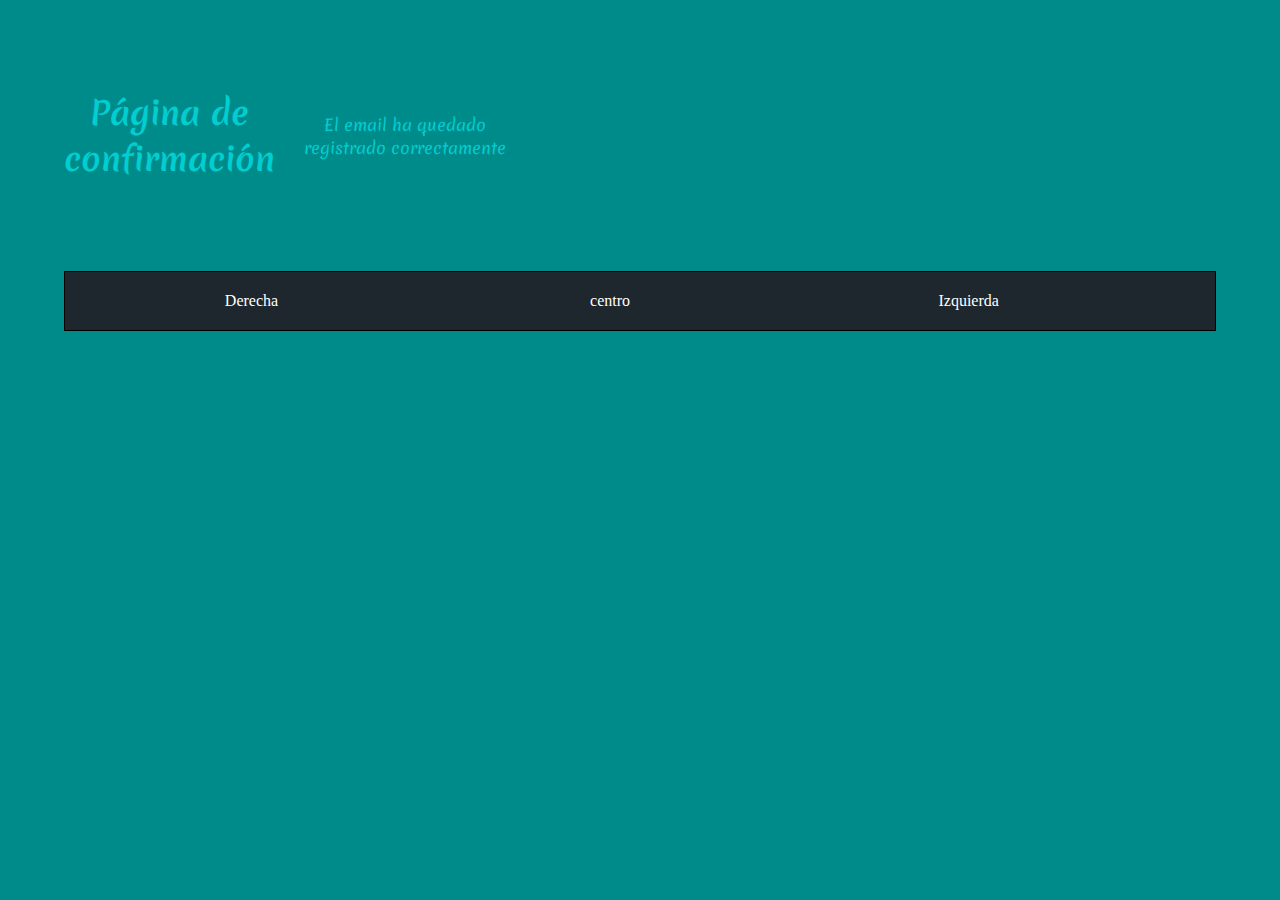
<file: landingPage/confirm.html>
<!DOCTYPE html>
<html lang="es_ES">
  <head>
    <meta charset="UTF-8" />
    <meta name="viewport" content="width=device-width, initial-scale=1.0" />
    <meta http-equiv="refresh" content="3;URL=index.html" />
    <title>Confirm page</title>
    <link
      href="https://fonts.googleapis.com/css2?family=Merienda:wght@400;700&display=swap"
      rel="stylesheet"
    />
    <link rel="stylesheet" href="css/main.css" />
    <style>
      * {
        margin: 0;
        padding: 0;
      }

      body {
        background-color: darkcyan;
        color: darkturquoise;
        text-align: center;
      }
      h1,
      p {
        margin: 2em auto;
        padding: 2em auto;
        font-family: "Merienda", cursive;
      }
    </style>
  </head>
  <body>
    <div class="contenedor">
      <header><h1>Página de confirmación</h1></header>
      <section><p>El email ha quedado registrado correctamente</p></section>
      <footer class="footer">
        <div>Derecha</div>
        <div>centro</div>
        <div>Izquierda</div>
      </footer>
    </div>
  </body>
</html>
</file>
<file: landingPage/css/main.css>
:root {
  --color-gris: #aaaaaa;
  --color-blanco: #e8f6fa;
  --color-darkblue-alpha: rgba(27, 27, 50, 0.8);
  --color-grey-alpha: hsla(195, 53%, 79%, 0.2);
}

*,
*::before,
*::afeter {
  box-sizing: border-box;
}

#animation-rotate {
  animation: rotate 5s infinite;
  animation-name: rotate;
  animation-duration: 15s;
  animation-timing-function: ease;
  animation-delay: 0s;
  animation-iteration-count: infinite;
  animation-direction: normal;
  animation-fill-mode: none;
  animation-play-state: running;
}
@keyframes rotate {
  from {
    transform: rotate3d(0, 0, 0, 0);
  }
  to {
    transform: rotate3d(1, 1, 1, 360deg);
  }
}

* {
  margin: 0;
  padding: 0;
}

body {
  background-color: hsla(196, 23%, 68%, 0.7);
}

.contenedor {
  width: 90%;
  max-width: auto;
  margin: 1.6em auto;
  display: grid;
  gap: 1.6em;
  grid-template-columns: repeat(5, 1fr);
  align-items: center;
  justify-content: center;
}

.encabezado,
.footer {
  background: #fff;
  padding: 20px;
  border: 1px solid #000000;
  grid-column: 1/-1;
  background-color: #1e272e;
  color: #ffffff;
}

/* estilos para el encabezado */

.contenedor > .encabezado {
  text-align: center;
  color: var(--color-blanco);
}

.encbezado {
  display: flex;
  flex-direction: column;
}

.header {
  width: 100%;
  display: flex;
  flex-direction: row;
}

.header > div > img {
  width: 100%;
  max-width: 100%;
  height: auto;
}

.imagen {
  width: 30%;
  max-width: 40%;
  height: auto;
}

.texto {
  width: 60%;
  height: auto;
  text-align: center;
  margin: 7% auto;
}

::after .texto > img {
  margin-top: -10px;
  padding-top: -5px;
}

.texto h1,
.texto h2 {
  padding-top: 1em;
}

.texto h2 {
  padding-bottom: -2em;
}

/* Estilos para el Nav-bar */

nav {
  height: 50px;
  background-color: var(--color-grey-alpha);
}

.nav-link {
  list-style: none;
  display: inline-block;
  margin: 1em auto 1em auto;
  padding: 0 1em 0 1em;
  width: 25%;
  max-width: 30%;
  color: var(--color-blanco);
}

li.nav-link a:hover {
  background-color: var(--color-blanco);
  color: var(--color-gris);
}

/* Estilos para el footer */

.footer {
  display: grid;
  gap: 1.6em;
  grid-template-columns: 30% 30% 30%;
}
.footer > div {
  margin: auto;
}
</file>
